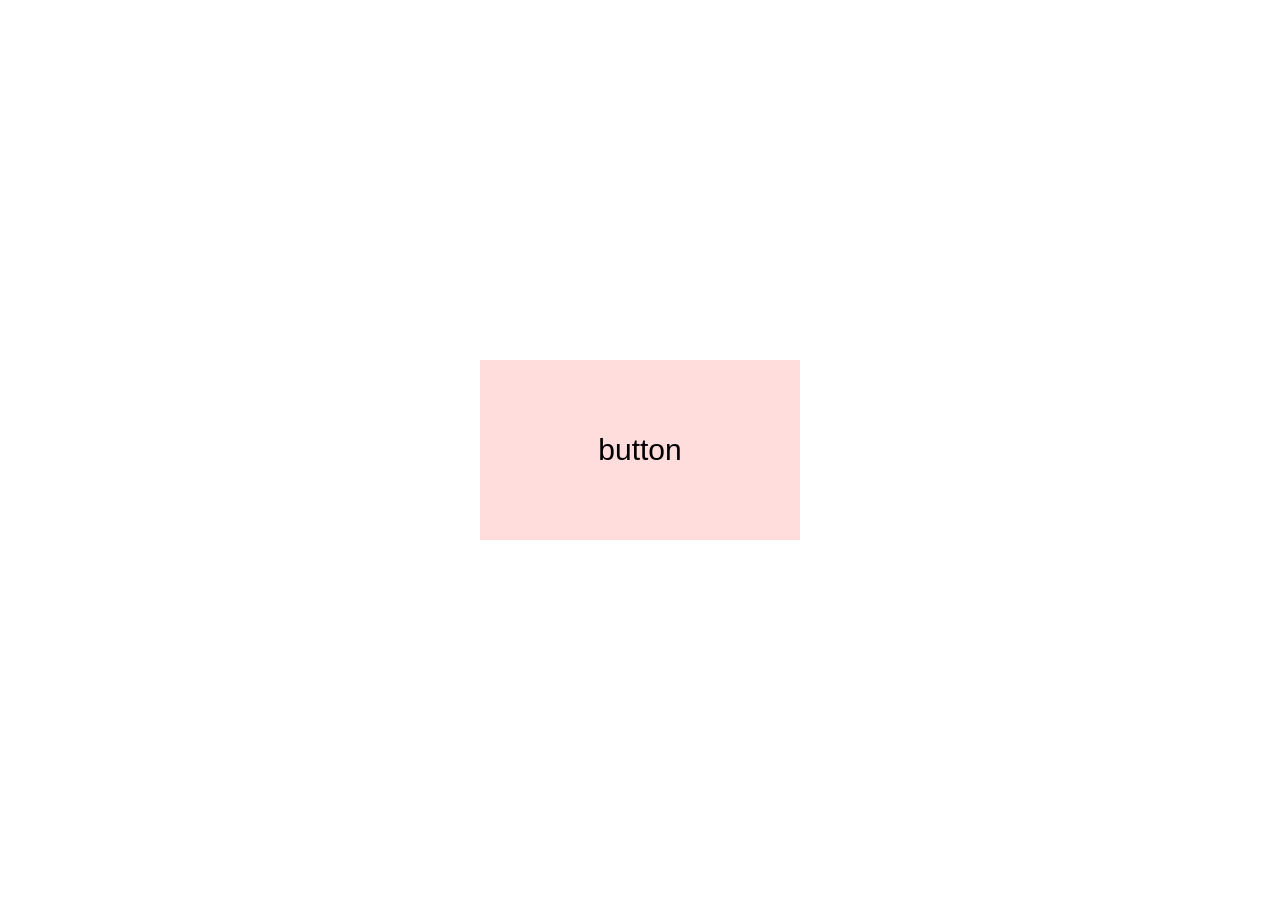
<file: js_lesson/2_1/index.html>
<!DOCTYPE html>
<html>
<head>
  <meta charset="UTF-8">
  <title>クリックイベント</title>
  <link rel="stylesheet" type="text/css" href="base.css">
  <script src="https://ajax.googleapis.com/ajax/libs/jquery/3.2.1/jquery.min.js"></script>
  <script>
  $(function(){
    // ここに処理を記述
    $('#button').click(function() {
        alert('ボタンをクリックしました');
    })
  });



  </script>
</head>
<body>
  <div id="wrapper">
    <div id="button">
      <p>button</p>
    </div><!-- button -->
  </div><!-- wrapper -->
</body>
</html>
</file>
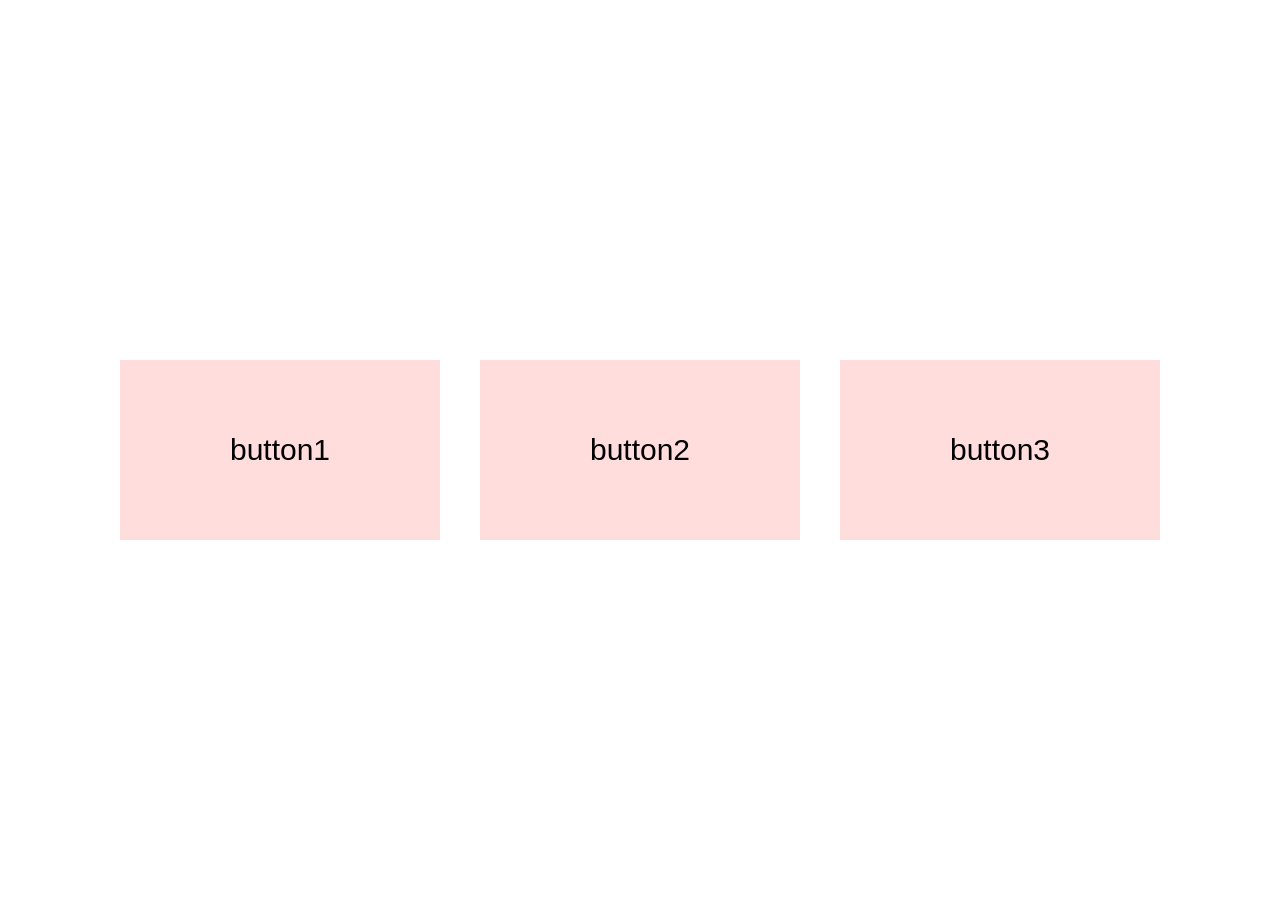
<file: js_lesson/2_2/index.html>
<!DOCTYPE html>
<html>
<head>
  <meta charset="UTF-8">
  <title>クリックイベントと切り替え</title>
  <link rel="stylesheet" type="text/css" href="base.css">
  <script src="https://ajax.googleapis.com/ajax/libs/jquery/3.2.1/jquery.min.js"></script>  <script>
  $(function(){
    // ここに処理を記述
    $('#button1').click(function() {
      $('.button').css({
        'background-color': '#fdd'
      });

      $('#button1').css({
        'background-color': '#c30'
      });
    
    })
    
    $('#button2').click(function() {
      $('.button').css({
        'background-color': '#fdd'
      });

      $('#button2').css({
        'background-color': '#c30'
      });
    
    })
    $('#button3').click(function() {
      $('.button').css({
        'background-color': '#fdd'
      });

      $('#button3').css({
        'background-color': '#c30'
      });
    
    })
  });
  </script>
</head>
<body>
  <div id="wrapper">
    <div id="button1" class="button">
      <p>button1</p>
    </div><!-- button1 -->
    <div id="button2" class="button">
      <p>button2</p>
    </div><!-- button2 -->
    <div id="button3" class="button">
      <p>button3</p>
    </div><!-- button3 -->
  </div><!-- wrapper -->
</body>
</html>
</file>
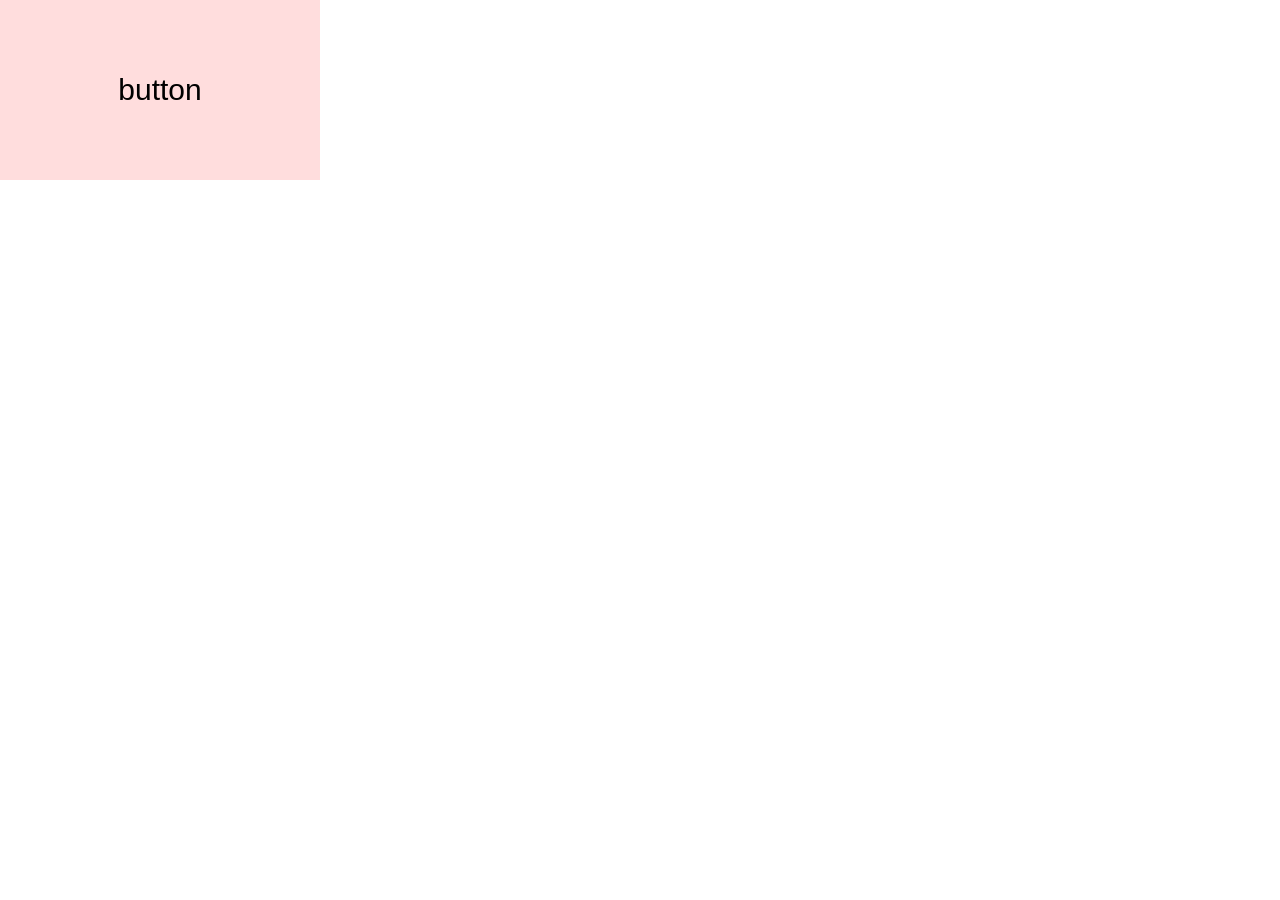
<file: js_lesson/2_3/index.html>
<!DOCTYPE html>
<html>
<head>
  <meta charset="UTF-8">
  <title>アニメーション</title>
  <link rel="stylesheet" type="text/css" href="base.css">
  <script src="https://ajax.googleapis.com/ajax/libs/jquery/3.2.1/jquery.min.js"></script>  <script>
  $(function(){
    // ここに処理を記述
    $('#button').click(function() {
      $('#button').animate({
        'marginTop': '10%',
        'marginLeft':'30%' 
        /*top,leftだとtopがうまく動かず、そこがなんでか分からなかった*/
      },2000);
    })
  });
  </script>
</head>
<body>
  <div id="button">
    <p>button</p>
  </div><!-- button -->
</body>
</html>
</file>
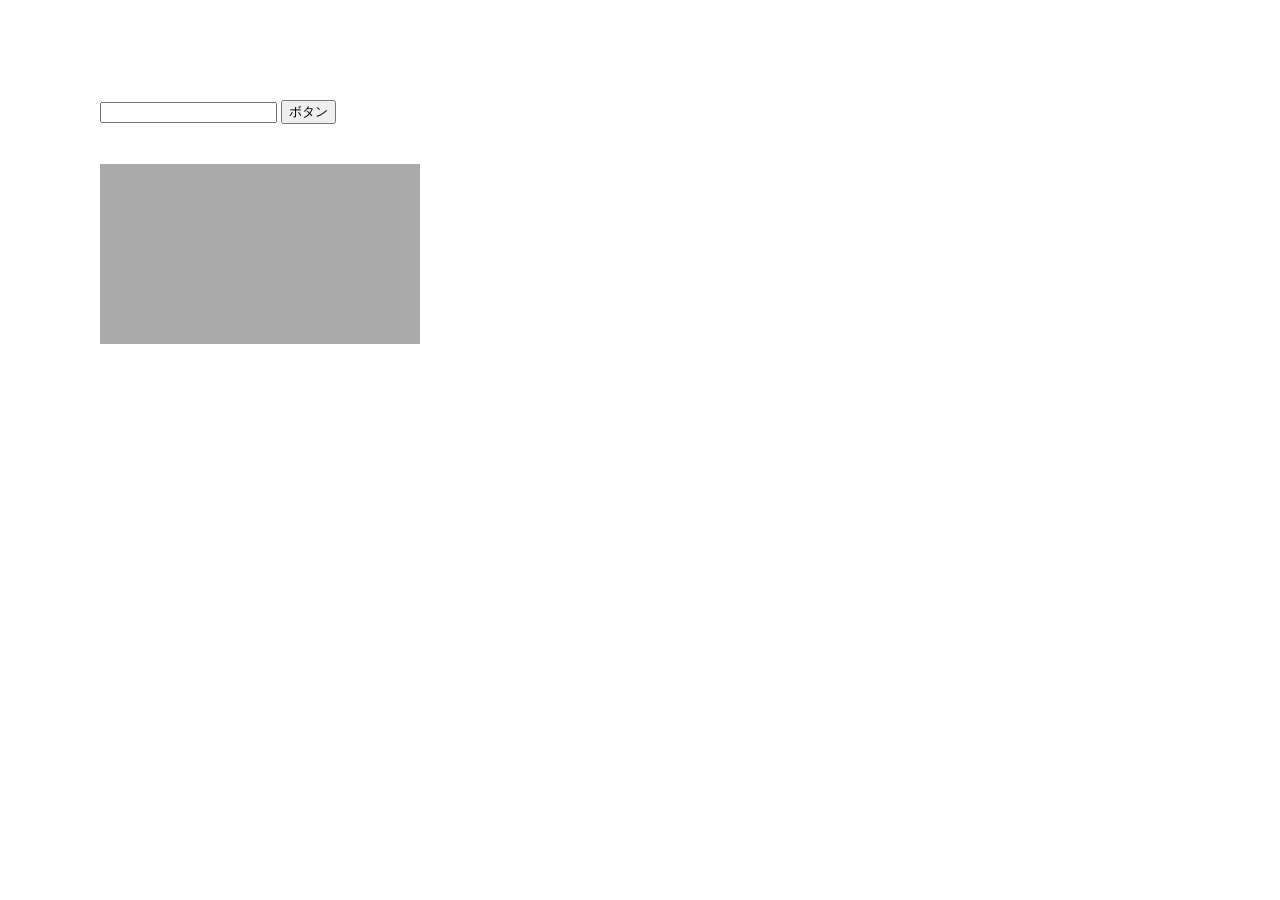
<file: js_lesson/2_5/index.html>
<!DOCTYPE html>
<html>
<head>
  <meta charset="UTF-8">
  <title>if文</title>
  <link rel="stylesheet" type="text/css" href="base.css">
  <script src="https://ajax.googleapis.com/ajax/libs/jquery/3.2.1/jquery.min.js"></script>  <script>
  $(function(){
    $('#button').click(function() {
      if($('#value').val()=='1'){
        $('#box').css({
        'background-color': '#c30'
        });
      }
      else if($('#value').val()=='2'){
        $('#box').css({
        'background-color': 'greenyellow'
        });
      }
      else if($('#value').val()=='3'){
        $('#box').css({
        'background-color': 'blue'
        });
      }
    })
  });
  </script>
</head>
<body>
  <input type="text" id="value">
  <input type="button" id="button" value="ボタン">
  <div id="box">
  </div><!-- button -->
</body>
</html>
</file>
<file: js_lesson/2_1/base.css>
@charset "UTF-8";
/* reset */
body, h1, h2, h3, h4, h5, h6, p, address,
ul, ol, li, dl, dt, dd, img, form, table, tr, th, td {
  margin: 0;
  padding: 0;
  border: none;
  font-style: normal;
  font-weight: normal;
  font-size: 100%;
  text-align: left;
  list-style-type: none;
  border-collapse: collapse;
}

textarea { font-size: 100%; vertical-align:middle;}
img { border-style: none; display: block; }
hr { display: none; }
em{font-style: normal}
input{line-height:auto;vertical-align:middle;}
strong.more{color:#c30}
a{text-decoration: none;}

html {

}

body {
  font-family:'ヒラギノ角ゴ Pro W3','Hiragino Kaku Gothic Pro','メイリオ',Meiryo,'ＭＳ Ｐゴシック',sans-serif;
}

* {
  -webkit-box-sizing: border-box;
  -moz-box-sizing: border-box;
  -o-box-sizing: border-box;
  -ms-box-sizing: border-box;
  box-sizing: border-box;
}

/* 上の部分は気にせずここから書く */
#wrapper {
  display: flex;
  justify-content: center;
  height: 100vh;
  align-items: center;
}

#button {
  margin: 0 20px;
  width: 320px;
  height: 180px;
  background-color: #fdd;
  cursor: pointer;
}

#button p {
  line-height: 180px;
  font-size: 30px;
  text-align: center;
}
</file>
<file: js_lesson/2_2/base.css>
@charset "UTF-8";
/* reset */
body, h1, h2, h3, h4, h5, h6, p, address,
ul, ol, li, dl, dt, dd, img, form, table, tr, th, td {
  margin: 0;
  padding: 0;
  border: none;
  font-style: normal;
  font-weight: normal;
  font-size: 100%;
  text-align: left;
  list-style-type: none;
  border-collapse: collapse;
}

textarea { font-size: 100%; vertical-align:middle;}
img { border-style: none; display: block; }
hr { display: none; }
em{font-style: normal}
input{line-height:auto;vertical-align:middle;}
strong.more{color:#c30}
a{text-decoration: none;}

html {

}

body {
  font-family:'ヒラギノ角ゴ Pro W3','Hiragino Kaku Gothic Pro','メイリオ',Meiryo,'ＭＳ Ｐゴシック',sans-serif;
}

* {
  -webkit-box-sizing: border-box;
  -moz-box-sizing: border-box;
  -o-box-sizing: border-box;
  -ms-box-sizing: border-box;
  box-sizing: border-box;
}

/* 上の部分は気にせずここから書く */
#wrapper {
  display: flex;
  justify-content: center;
  height: 100vh;
  align-items: center;
}

.button {
  margin: 0 20px;
  width: 320px;
  height: 180px;
  background-color: #fdd;
  cursor: pointer;
}

.button p {
  line-height: 180px;
  font-size: 30px;
  text-align: center;
}
</file>
<file: js_lesson/2_3/base.css>
@charset "UTF-8";
/* reset */
body, h1, h2, h3, h4, h5, h6, p, address,
ul, ol, li, dl, dt, dd, img, form, table, tr, th, td {
  margin: 0;
  padding: 0;
  border: none;
  font-style: normal;
  font-weight: normal;
  font-size: 100%;
  text-align: left;
  list-style-type: none;
  border-collapse: collapse;
}

textarea { font-size: 100%; vertical-align:middle;}
img { border-style: none; display: block; }
hr { display: none; }
em{font-style: normal}
input{line-height:auto;vertical-align:middle;}
strong.more{color:#c30}
a{text-decoration: none;}

html {

}

body {
  font-family:'ヒラギノ角ゴ Pro W3','Hiragino Kaku Gothic Pro','メイリオ',Meiryo,'ＭＳ Ｐゴシック',sans-serif;
}

* {
  -webkit-box-sizing: border-box;
  -moz-box-sizing: border-box;
  -o-box-sizing: border-box;
  -ms-box-sizing: border-box;
  box-sizing: border-box;
}

/* 上の部分は気にせずここから書く */

#button {
  width: 320px;
  height: 180px;
  background-color: #fdd;
  cursor: pointer;
  top:0;
	left:0;
  position: relative;
}

#button p {
  line-height: 180px;
  font-size: 30px;
  text-align: center;
}
</file>
<file: js_lesson/2_5/base.css>
@charset "UTF-8";
/* reset */
body, h1, h2, h3, h4, h5, h6, p, address,
ul, ol, li, dl, dt, dd, img, form, table, tr, th, td {
  margin: 0;
  padding: 0;
  border: none;
  font-style: normal;
  font-weight: normal;
  font-size: 100%;
  text-align: left;
  list-style-type: none;
  border-collapse: collapse;
}

textarea { font-size: 100%; vertical-align:middle;}
img { border-style: none; display: block; }
hr { display: none; }
em{font-style: normal}
input{line-height:auto;vertical-align:middle;}
strong.more{color:#c30}
a{text-decoration: none;}

html {

}

body {
  font-family:'ヒラギノ角ゴ Pro W3','Hiragino Kaku Gothic Pro','メイリオ',Meiryo,'ＭＳ Ｐゴシック',sans-serif;
  padding: 100px;
}

* {
  -webkit-box-sizing: border-box;
  -moz-box-sizing: border-box;
  -o-box-sizing: border-box;
  -ms-box-sizing: border-box;
  box-sizing: border-box;
}

/* 上の部分は気にせずここから書く */
#box {
  width: 320px;
  height: 180px;
  background-color: #aaa;
  margin-top: 40px;
}
</file>
